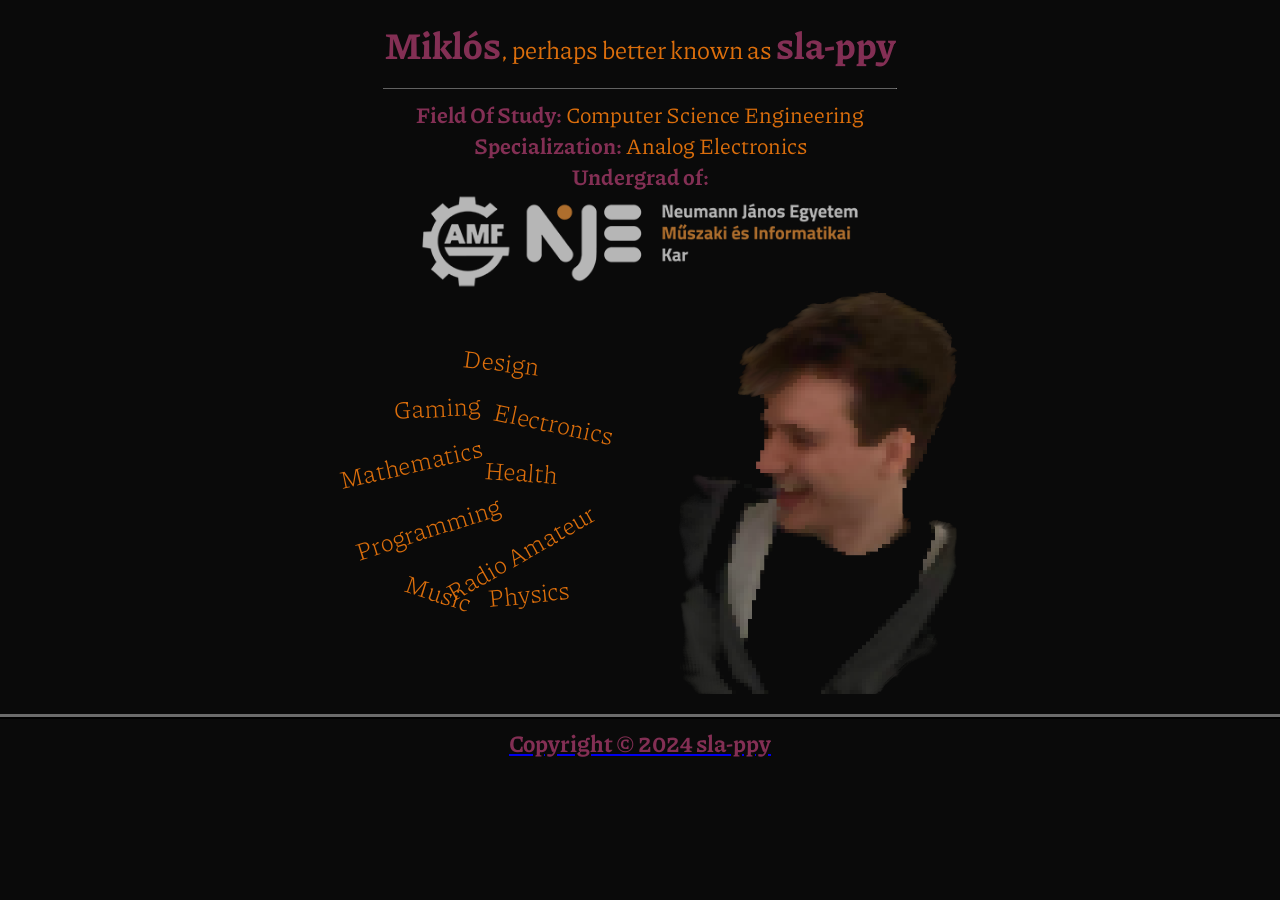
<file: content/index.html>
<!DOCTYPE HTML PUBLIC>
<html lang="en">
<head>
    <title>sla-ppy.com</title>
    <link rel="icon" type="image/x-icon" href="/assets/favicon.ico">
    <meta charset="utf-8">
    <meta name="viewport" content="width=device-width, initial-scale=1">
    <meta name="color-scheme" content="light dark" />

    <meta name="viewport" content="width=device-width,minimum-scale=1,initial-scale=1">
    <!-- CSS -->
    <link rel="stylesheet" href="index.css">
    <!-- Font -->
    <style>
      @import url('https://fonts.googleapis.com/css2?family=Piazzolla:ital,opsz,wght@0,8..30,100..900;1,8..30,100..900&display=swap')
    </style>
</head>
<body>
<main>
    <div id="index">
        <h1><b>Miklós</b>, perhaps better known as <b>sla-ppy</b></h1>

        <hr>

        <h2><b>Field Of Study:</b> Computer Science Engineering</h2>
        <h2><b>Specialization:</b> Analog Electronics</h2>
        
        <h2><b>Undergrad of:</b></h2>
        <a href="https://nje.hu/"><img src="./assets/logos/nje_gamf_merged.png"></a>
    </div>

    <div id="bottom">
        <div id="me">
            <img src="./assets/me/me_1.png">
        </div>

        <ul id="topics">
                <li class="one"><a href="https://example.com">Design</a></li>
                <li class="two"><a href="https://example.com">Electronics</a></li>
                <li class="three"><a href="https://example.com">Gaming</a></li>
                <li class="four"><a href="https://example.com">Health</a></li>
                <li class="five"><a href="https://example.com">Mathematics</a></li>
                <li class="six"><a href="https://example.com">Music</a></li>
                <li class="seven"><a href="https://example.com">Programming</a></li>
                <li class="eight"><a href="https://example.com">Physics</a></li>
                <li class="nine"><a href="https://example.com">Radio Amateur</li>
        </ul>
        <!-- <img width="372" height="536.8" src="./assets/me/topics.png"> -->
    </div>

    <div id="footer"><h3>Copyright © 2024 sla-ppy</h3></div>
</div>
</main>
</body>
</html>
</file>
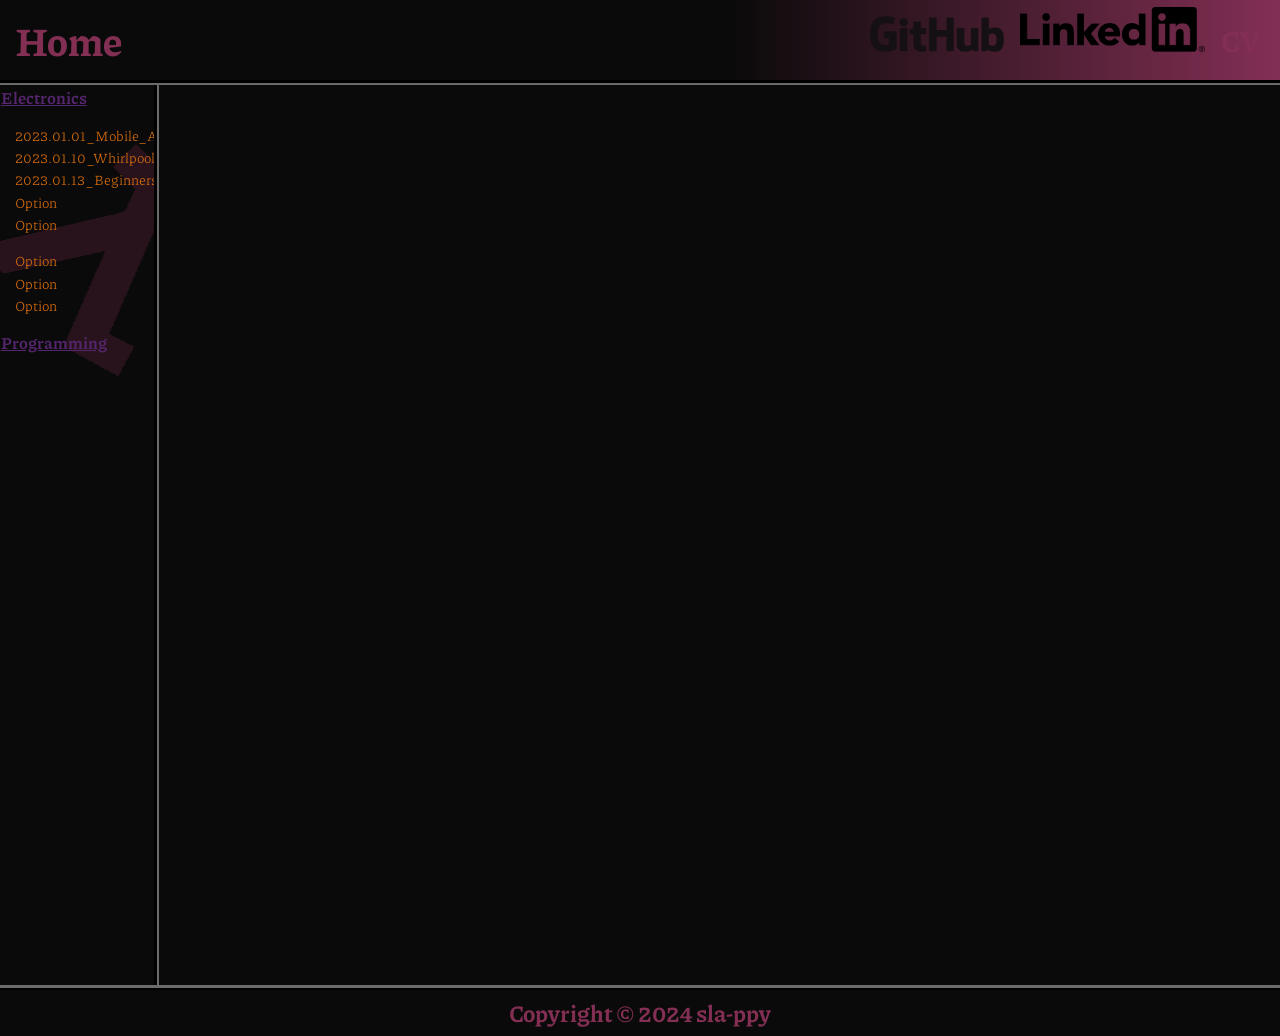
<file: content/home.html>
<!DOCTYPE HTML PUBLIC>
<html lang="en">
<head>
    <title>sla-ppy.com</title>
    <meta charset="utf-8">
    <meta name="viewport" content="width=device-width, initial-scale=1">
    <meta name="color-scheme" content="light dark" />

    <meta name="viewport" content="width=device-width,minimum-scale=1,initial-scale=1">
    <!-- CSS -->
    <link rel="stylesheet" href="stylesheet.css">
    <!-- Font -->
    <style>
      @import url('https://fonts.googleapis.com/css2?family=Piazzolla:ital,opsz,wght@0,8..30,100..900;1,8..30,100..900&display=swap')
    </style>
</head>
<body>
<main>
    <!-- HEADER -->
    <div id="header">
        <h1><a href="home.html">Home</a></h1>
        <h2>
            <a href="https://github.com/sla-ppy"><img width="133.3846" height="36.3076" src="./assets/logos/github_black.png"></a>
            <a href="https://www.linkedin.com/"><img width="184.3333" height="45" src="./assets/logos/linkedin_black.png"></a>
            <a href="https://example.com/">CV</a>
        </h2>
    </div>

    <!-- NAVIGATION -->
    <div id="navigation">
        <h3><a href="electronics.html">Electronics</a></h3>
        <ul>
            <li>2023.01.01_Mobile_AC_Unit</li>
            <li>2023.01.10_Whirlpool_Washmachine</li>
            <li>2023.01.13_Beginners_Solderset_And_Soldering</li>
            <li>Option</li>
            <li>Option</li>
        </ul>
        <ul>
            <li>Option</li>
            <li>Option</li>
            <li>Option</li>
        </ul>
        <h3><a href="programming.html">Programming</a></h3>
    </div>

    <div id="footer"><h3>Copyright © 2024 sla-ppy</h3></div>
</main>
</body>
</html>
</file>
<file: content/index.css>
.piazzolla-slappy {
  font-family: "Piazzolla", serif;
  font-optical-sizing: auto;
  font-weight: 250;
  font-style: normal;
}

* {
}

html, body {
    background-color: #0A0A0A;
    margin: 0;
    padding: 0;
}

body {
    color: #DB6E0C;  
    font: 100% "Piazzolla", serif;
    font-size: 125%;
    font-weight: 250;
}

p {
    padding: 0% 1.5% 1%;
    line-height: 1.6;
}

ul li {
    padding-right: 10px;
    line-height: 1.6;
}

h3 {
    padding: 0.5%;
    margin: 0;
    color: #832F54;
}

main {
  display: flex;
  flex-direction: column;
}

h1 {
  font-weight: normal;
  font-size: 125%;
}

h1 b {
  color: #832F54;
  font-size: 150%;
}

hr {
  border-bottom: 1px;
  border-color: #b6b6b6;
  width: 40%;
}

h2 {
  font-weight: normal;
  margin-top: 0;
  margin-bottom: 0;
}

h2 b {
  color: #832F54;
}

#index {
  text-align: center;
}

#index h2 {
  font-size: 110%;
}

#index img {
  width: 100%;
  height: auto;
  max-width: 450;/*500*/;
  max-height: 99.9;/*111*/;
}

#bottom {
  display: inline-flex;
}

#me {
  flex: 1;
  text-align: let;
  order: 2;
}

#me img {
  width: 100%;
  height: auto;
  max-width: 279/*372*/;
  max-height: 402.6/*536.8*/;
}

#topics {
  flex: 1;
  text-align: right;
  font-size: 125%;
  order: 1;
  margin-right: 3%;
  list-style-type: none
}

#topics a {
  color: #DB6E0C;
  text-decoration: none;
}

#topics a:hover {
  color: #b6b6b6;
}

div#footer {
  flex: 1;
  align-content: flex-end;
  text-align: center;
  margin-top: 1%;
  clear: left;
  width: 100%;
  height: 1%;
  border-top-width: 5px;
  border-top-style: ridge;
  border-color: #171717;
}

/* TOPICS - TEXT TRANSFORMATIONS */

.one {
  margin-right: 15%;
  transform: rotate(7deg);
}
.two {
  margin-right: 2%;
  transform: rotate(12deg);
}
.three {
  margin-right: 25%;
  transform: rotate(-3deg);
}
.four {
  margin-right: 12%;
  transform: rotate(4deg);
}
.five {
  margin-right: 24%;
  transform: rotate(-13deg);
}
.six {
  margin-right: 25%;
  transform: rotate(18deg);
}
.seven {
  margin-right: 20%;
  transform: rotate(-18deg);
}
.eight {
  margin-right: 10%;
  transform: rotate(-6deg);
}
.nine {
  margin-right: 0%;
  transform: rotate(-30deg);
}
</file>
<file: content/stylesheet.css>
.piazzolla-slappy {
  font-family: "Piazzolla", serif;
  font-optical-sizing: auto;
  font-weight: 250;
  font-style: normal;
}

* {
}

html, body {
    background-color: #0A0A0A;
    margin: 0;
    padding: 0;
}

body {
    color: #DB6E0C;  
    font: 100% "Piazzolla", serif;
    font-size: 125%;
    font-weight: 250;
}

p {
  padding: 0% 1.5% 1%;
  line-height: 1.6;
}

b {
  font-weight: 750;
}

ul li {
    padding-right: 10px;
    line-height: 1.6;
}

h3 {
    padding: 0.5%;
    margin: 0;
    color: #832F54;
}

div#header {
  display: flex;
  background-color: #0A0A0A;
  border-bottom-width: 5px;
  border-bottom-style: groove;
  border-color: #171717;
}

div#header h1 {
  flex: 1;
  height: 80px;
  line-height: 80px;
  margin: 0%;
  padding-left: 1%;
  text-align: left;
}

div#header h2 {
  flex: 2;
  height: 80px;
  line-height: 80px;
  margin: 0;
  padding-left: 10px;
  padding-right: 1%;
  text-align: right;
  background: linear-gradient(90deg, #0a0a0a 10%, #0a0a0a 35%, #832F54 100%);
  align-items: center;
}

div#header a {
  padding: 0.75%;
  color: #832F54;
  text-decoration: none;
}

div#header a:hover {
  color: #C2447B;
}

div#navigation {
  background-color: #0A0A0A;
  height: 100%;
  flex: 1;
  width: 12%;
  font-size: 14px;
  float: left;
  overflow-y: auto;
  border-right-width: 5px;
  border-right-style: groove;
  border-color: #171717;
  background-image: url(./assets/lambda.png);
  background-repeat: no-repeat;
  background-position-y: 5%;
  background-position-x: 25%;
}

div#navigation li {
  list-style: none;
}

div#navigation ul {
  padding-left: 15px;
}

div#navigation a {
  color: #55266e;
}

div#navigation a:hover {
  color: #803ca3;
}

main {
  width: 100%;
}

div#content {
  flex: 1;
  padding-top: 2%;
  padding-left: 13%;
  padding-right: 1%;
}

div#content img {
  padding: 0% 1.5% 1%;
}

div#content a {
  padding: 0% 1.5% 1%;
}

div#footer {
  text-align: center;
  justify-content: center;
  clear: left;
  width: 100%;
  height: 1%;
  border-top-width: 5px;
  border-top-style: ridge;
  border-color: #171717;
}

div#footer p {
  background-color: #0A0A0A;
  color: #832F54;
}
</file>
